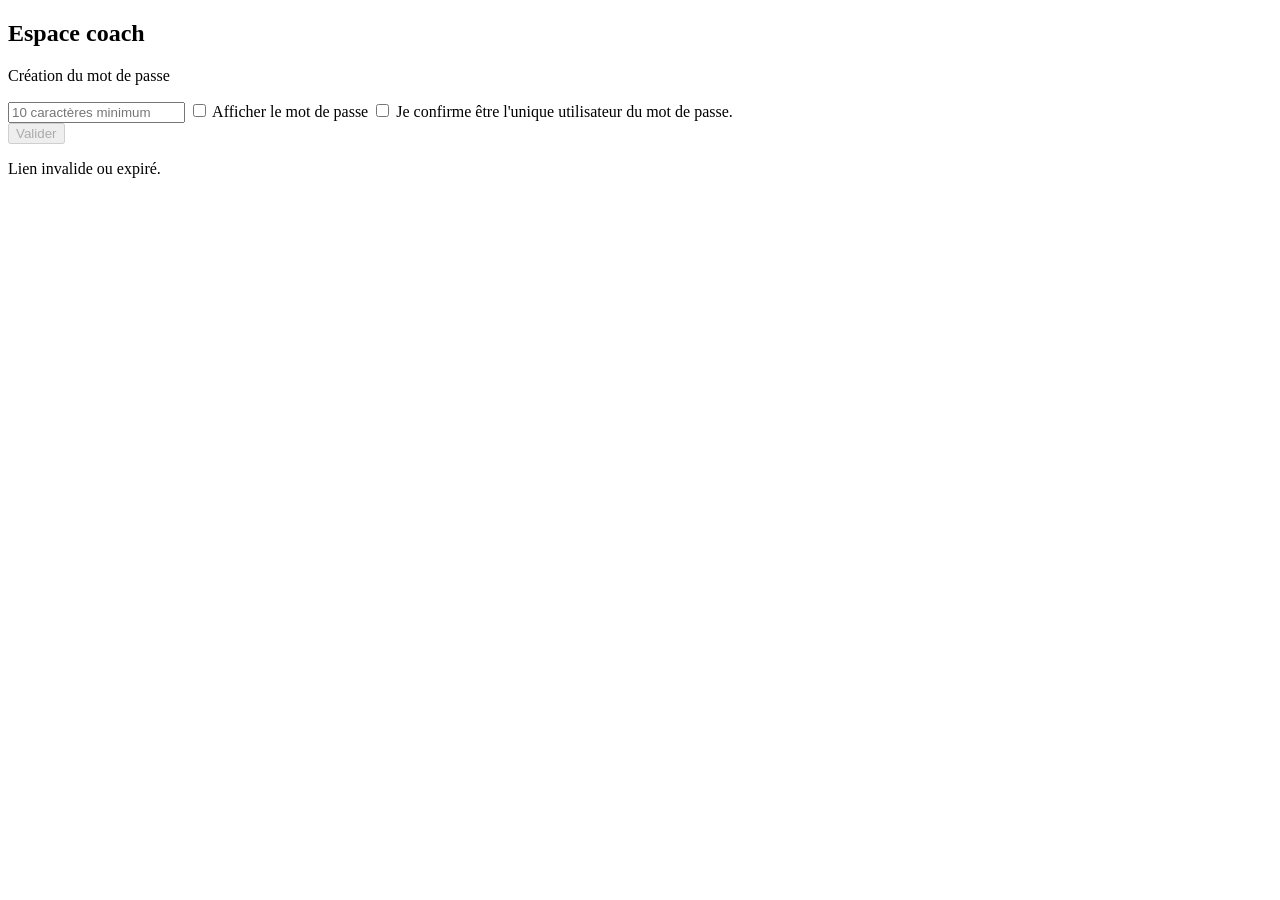
<file: ESPACE-COACH/mdp-coach.html>
<!doctype html><html lang="fr" data-lcdp-css="c085 c034 c033 c037 c041 c040 c036 c038"><head><meta charset="utf-8"><meta name="viewport" content="width=device-width,initial-scale=1"><title>Mot de passe coach - La Clé du Parc</title><script src="../config.js"></script><script>
 window.SITE_BASE=window.SITE_CONFIG?.coachBaseUrl||window.SITE_CONFIG?.siteBase||"";
 </script><link rel="stylesheet" href="https://lacleduparc.fr/OBJET/CSSBASE/lcdp-central-mobile-first.css"></head>
<body class="lcdp-app-page"><div class="lcdp-site-page lcdp-app-wrapper lcdp-app-wriper--sans"><main class="lcdp-site-main"><section class="lcdp-page-section"><div class="lcdp-page-container"><div class="lcdp-box-formulaire-page lcdp-box-formulaire-page--compact"><div class="lcdp-box-formulaire-page__inner">
<form class="lcdp-box-formulaire" id="formulaire-mdp-coach"><header class="lcdp-box-formulaire__header"><h1 class="lcdp-box-formulaire__title">Espace coach</h1><p class="lcdp-box-formulaire__subtitle" id="titre-mode">Création du mot de passe</p></header><div class="lcdp-box-formulaire__fields"><div class="lcdp-box-champ-formulaire"><div class="lcdp-box-champ-formulaire__control"><input name="password" id="password" type="password" placeholder="10 caractères minimum" autocomplete="new-password" minlength="10" required>
<label class="lcdp-box-champ-formulaire__checkbox-line"><input id="afficher" type="checkbox"> Afficher le mot de passe</label>
<label class="lcdp-box-champ-formulaire__checkbox-line"><input id="unikuser" type="checkbox" required> Je confirme être l'unique utilisateur du mot de passe.</label>
</div></div></div><div class="lcdp-box-formulaire__actions"><button type="submit" class="lcdp-button lcdp-button-primary" id="envoyer">Valider</button></div><p id="statut" role="status" class="lcdp-box-formulaire__note"></p></form>
</div></div></div></section></main></div><script src="./mdp-coach.js"></script></body></html>
</file>
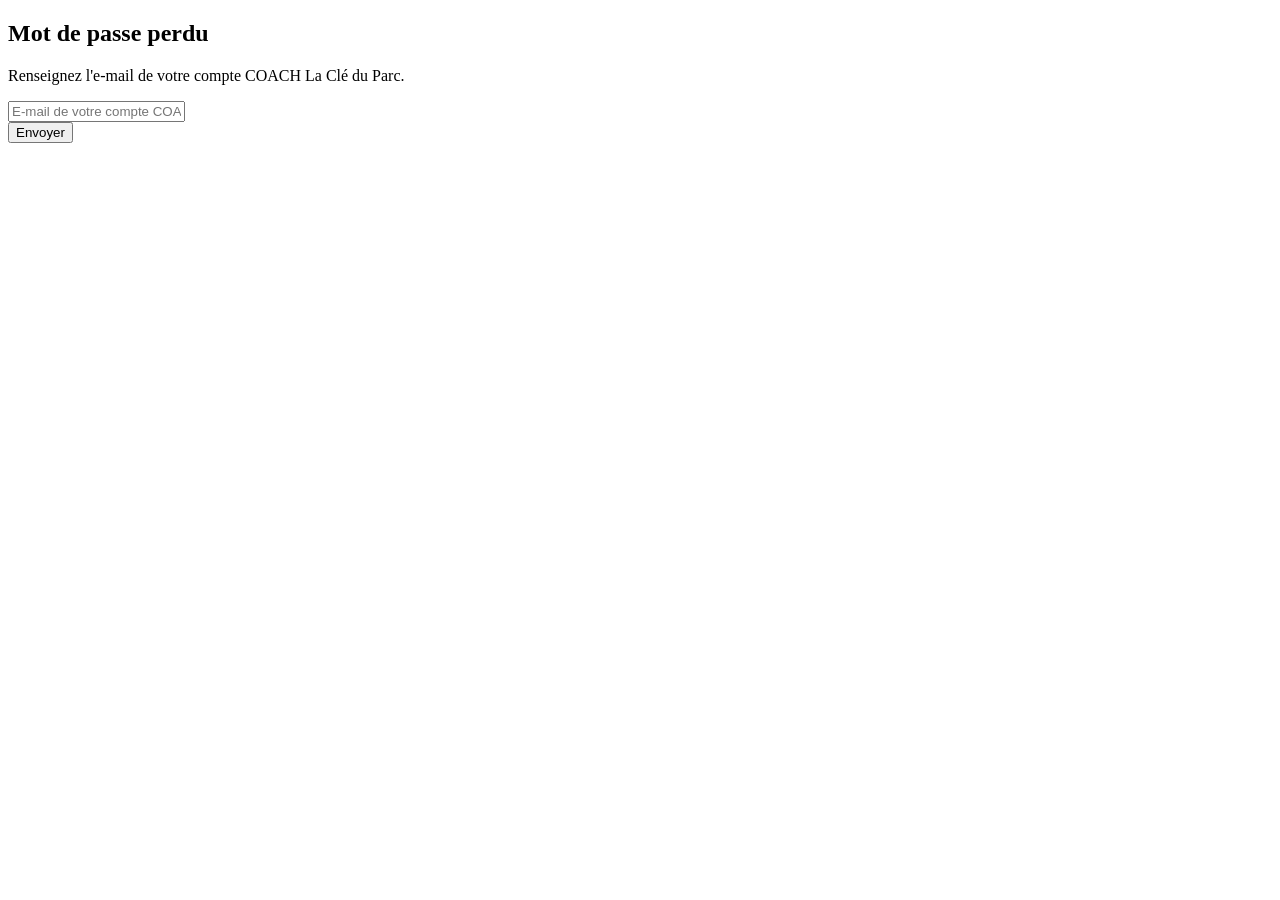
<file: ESPACE-COACH/mdp-perdu-coach.html>
<!doctype html><html lang="fr" data-lcdp-css="c085 c034 c033 c037 c041 c040 c036 c038"><head><meta charset="utf-8"><meta name="viewport" content="width=device-width,initial-scale=1"><title>Mot de passe perdu coach - La Clé du Parc</title><script src="../config.js"></script><link rel="stylesheet" href="https://lacleduparc.fr/OBJET/CSSBASE/lcdp-central-mobile-first.css"></head><body class="lcdp-app-page"><div class="lcdp-site-page lcdp-app-wrapper lcdp-app-wriper--sans"><main class="lcdp-site-main"><section class="lcdp-page-section"><div class="lcdp-page-container"><div class="lcdp-box-formulaire-page lcdp-box-formulaire-page--compact"><div class="lcdp-box-formulaire-page__inner"><form class="lcdp-box-formulaire" id="mdp-perdu"><header class="lcdp-box-formulaire__header"><h1 class="lcdp-box-formulaire__title">Mot de passe perdu</h1><p class="lcdp-box-formulaire__subtitle">Renseignez l'e-mail de votre compte COACH La Clé du Parc.</p></header><div class="lcdp-box-formulaire__fields"><div class="lcdp-box-champ-formulaire"><div class="lcdp-box-champ-formulaire__control"><input type="email" name="email" id="email" placeholder="E-mail de votre compte COACH" autocomplete="email" required></div></div></div><div class="lcdp-box-formulaire__actions"><button class="lcdp-button lcdp-button-primary" type="submit" id="envoyer">Envoyer</button></div><p id="statut" class="lcdp-box-formulaire__note" role="status"></p></form></div></div></div></section></main></div><script src="./mdp-perdu-coach.js"></script></body></html>
</file>
